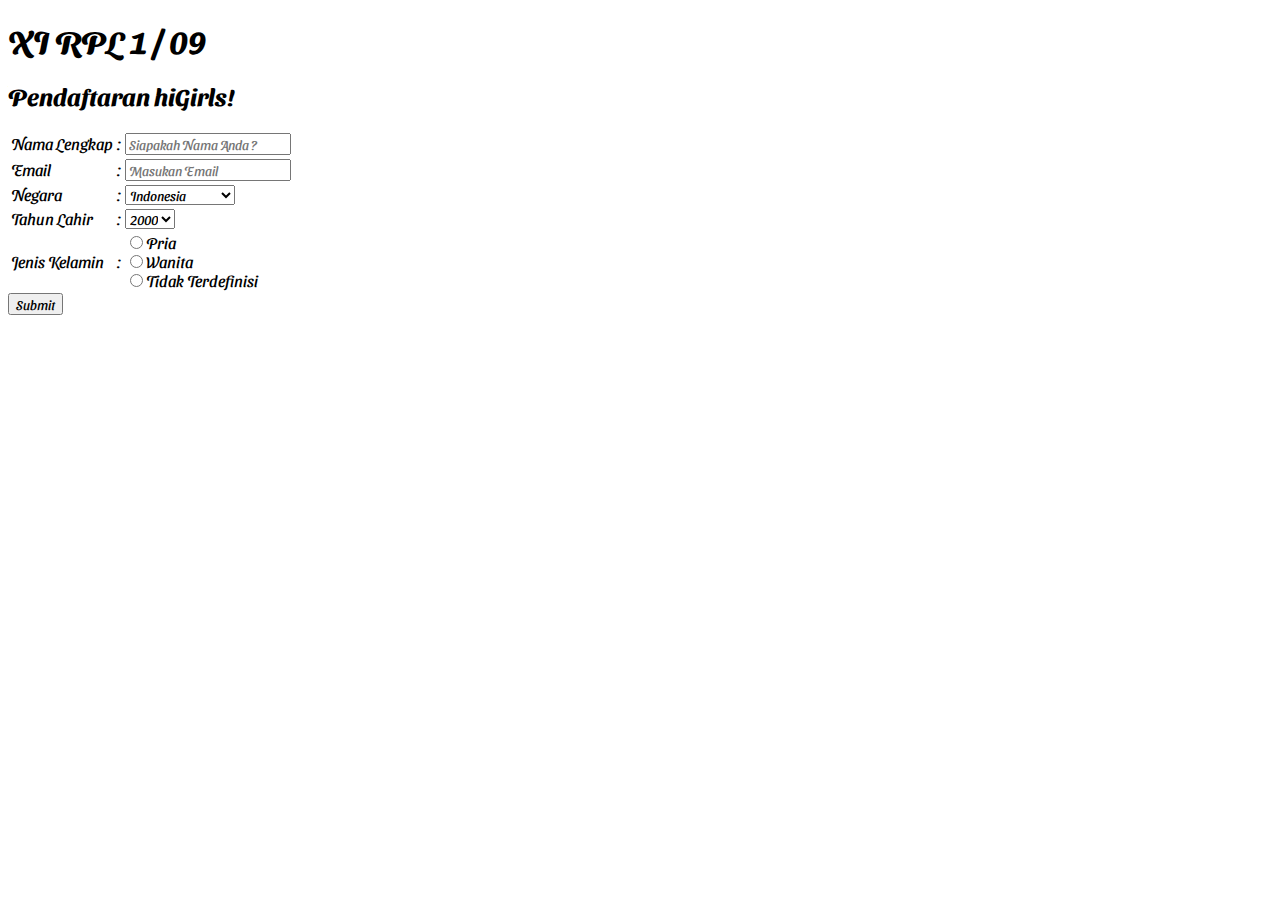
<file: InputUser_09_Bagas Surahman/index.html>
<!-- BUAT FOLDER DULU FIR -->
<!DOCTYPE html>
<html lang="en">
<head>
    <meta charset="UTF-8">
    <meta name="viewport" content="width=device-width, initial-scale=1.0">
    <title>Document</title>

    <!-- Script -->
    <script src="script.js"></script>
    <!-- Fonts -->
    <link href="https://fonts.googleapis.com/css2?family=Sansita+Swashed&display=swap" rel="stylesheet">
    <!-- Style -->
    <style>
        *{
            font-family: 'Sansita Swashed', cursive;
        }
    </style>
    
</head>
<body>
    <h1>XI RPL 1 / 09</h1>
    <h2>Pendaftaran hiGirls!</h2>
        <table>
            <tbody>
                <tr>
                    <td>Nama Lengkap</td>
                    <td>:</td>
                    <td><input type="text" id="nama" placeholder="Siapakah Nama Anda ?" required></td>
                </tr>
                <tr>
                    <td>Email</td>
                    <td>:</td>
                    <td><input type="email" id="email" placeholder="Masukan Email" required></td>
                </tr>
                <tr>
                    <td>Negara</td>
                    <td>:</td>
                    <td>
                        <select name="negara" id="negara">
                            <option value="Indonesia" selected>Indonesia</option>
                            <option value="Amerika Serikat">Amerika Serikat</option>
                            <option value="Singapura">Singapura</option>
                            <option value="Australia">Australia</option>
                        </select>
                    </td>
                </tr>
                <tr>
                    <td>Tahun Lahir</td>
                    <td>:</td>
                    <td>
                        <select id="tahun">
                            <option value="2000" selected>2000</option>
                            <option value="2001">2001</option>
                            <option value="2002">2002</option>
                            <option value="2003">2003</option>
                            <option value="2004">2004</option>
                            <option value="2005">2005</option>
                        </select>
                    </td>
                </tr>
                <tr>
                    <td>Jenis Kelamin</td>
                    <td>:</td>
                    <td>
						<input type="radio" id="jk" name="gender" value="Pria">Pria<br>
						<input type="radio" id="jk" name="gender" value="Wanita">Wanita<br>
						<input type="radio" id="jk" name="gender" value="Tidak Terdefinisi">Tidak Terdefinisi
					</td>
                </tr>
            </tbody>
        </table>
        <button onclick="sub()">Submit</button>
        <div id="hem">
            
        </div>
</body>
</html>
</file>
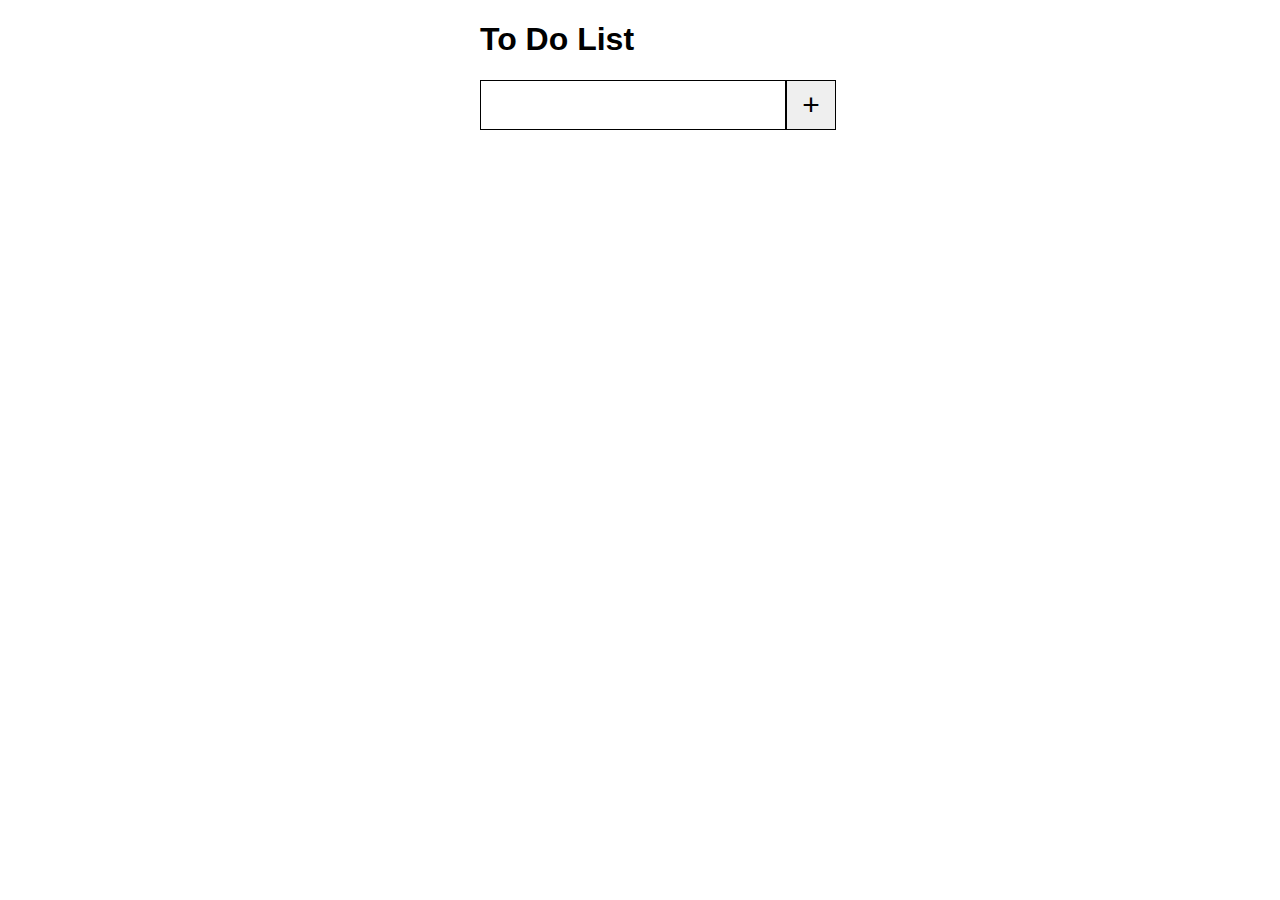
<file: ToDoList_09_BagasSurahman/index.html>
<!DOCTYPE html>
<html lang="en">
<head>
    <meta charset="UTF-8">
    <meta name="viewport" content="width=device-width, initial-scale=1.0">
    <title>Document</title>
    <!-- <script src="script.js"></script> -->
    <link rel="stylesheet" href="style.css">
</head>
<body>
    <h1>To Do List</h1>
	<div class="container">
		<input id="inputField" type="text"><button id="addToDo">+</button>
        <div class="to-dos" id="toDoContainer"></div>
        <script>
            let addToDoButton = document.getElementById('addToDo');
			let toDoContainer = document.getElementById('toDoContainer');
			let inputField = document.getElementById('inputField');

			addToDoButton.addEventListener('click', function(){
				var paragraph = document.createElement('p');
				paragraph.classList.add('paragraph-styling');
				paragraph.innerText = inputField.value;
				toDoContainer.appendChild(paragraph);
				inputField.value = "";
				paragraph.addEventListener('click', function(){
					paragraph.style.textDecoration = "Line-through";
				})
				paragraph.addEventListener('dblclick', function(){
					toDoContainer.removeChild(paragraph);
				})
			})
        </script>
	</div>
</body>
</html>
</file>
<file: ToDoList_09_BagasSurahman/style.css>
html, body{
    width: 50%;
    margin: 0 auto;
    font-family: Arial, Helvetica, sans-serif;
}

.container{
    width: 360px;
}

#inputField{
    width: 300px;
    height: 46px;
    border: 1px solid black;
    outline: none;
    font-size: 25px;
    vertical-align: middle;
}

#addToDo{
    height: 50px;
    width: 50px;
    border: 1px solid black;
    vertical-align: middle;
    font-size: 30px;
}

.to-dos{
    margin-top: 25px;
}

.paragraph-styling{
    margin: 0;
    cursor: pointer;
    font-size: 20px;

}
</file>
